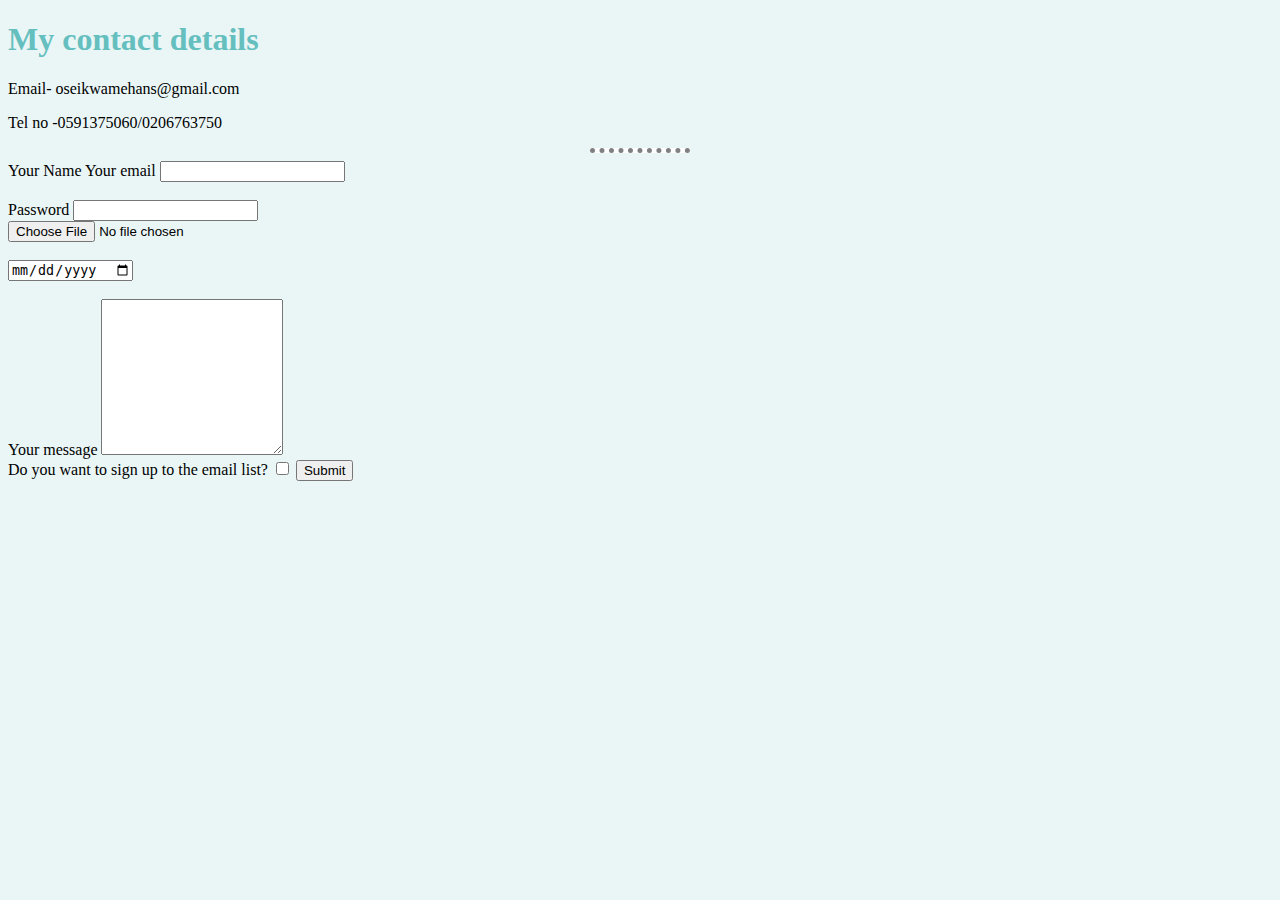
<file: Contact-me.html>
<!DOCTYPE html>
<html>
    <head>
        <meta charset="utf-8">
        <title>Contact me</title>
        <link rel="stylesheet" href="css/style.css">

    </head>
    <body>
        <h1>My contact details</h1>
        <p>Email- oseikwamehans@gmail.com </p>
        <p>Tel no -0591375060/0206763750</p>
        <hr>
        <form ="" action="mailto:oseikwamehans@gmail.com" method="post" enctype="text/plain">
            <label>Your Name</label>
          <label>Your email</label>
          <input type="email" name="Your Email" value=""><br><br>
          <label>Password</label>
          <input type="password" name="" value=""><br>
          <input type="file" name="" value=""><br><br>
          <input type="date"><br><br>
          <label>Your message</label>
          <textarea name="Your message"  rows="10"  cols="20"></textarea><br>
          <label>Do you want to sign up to the email list?</label>
          <input type="checkbox" name="" value="">
          <input type="submit">
        

        </form>
    </body>
</html>
</file>
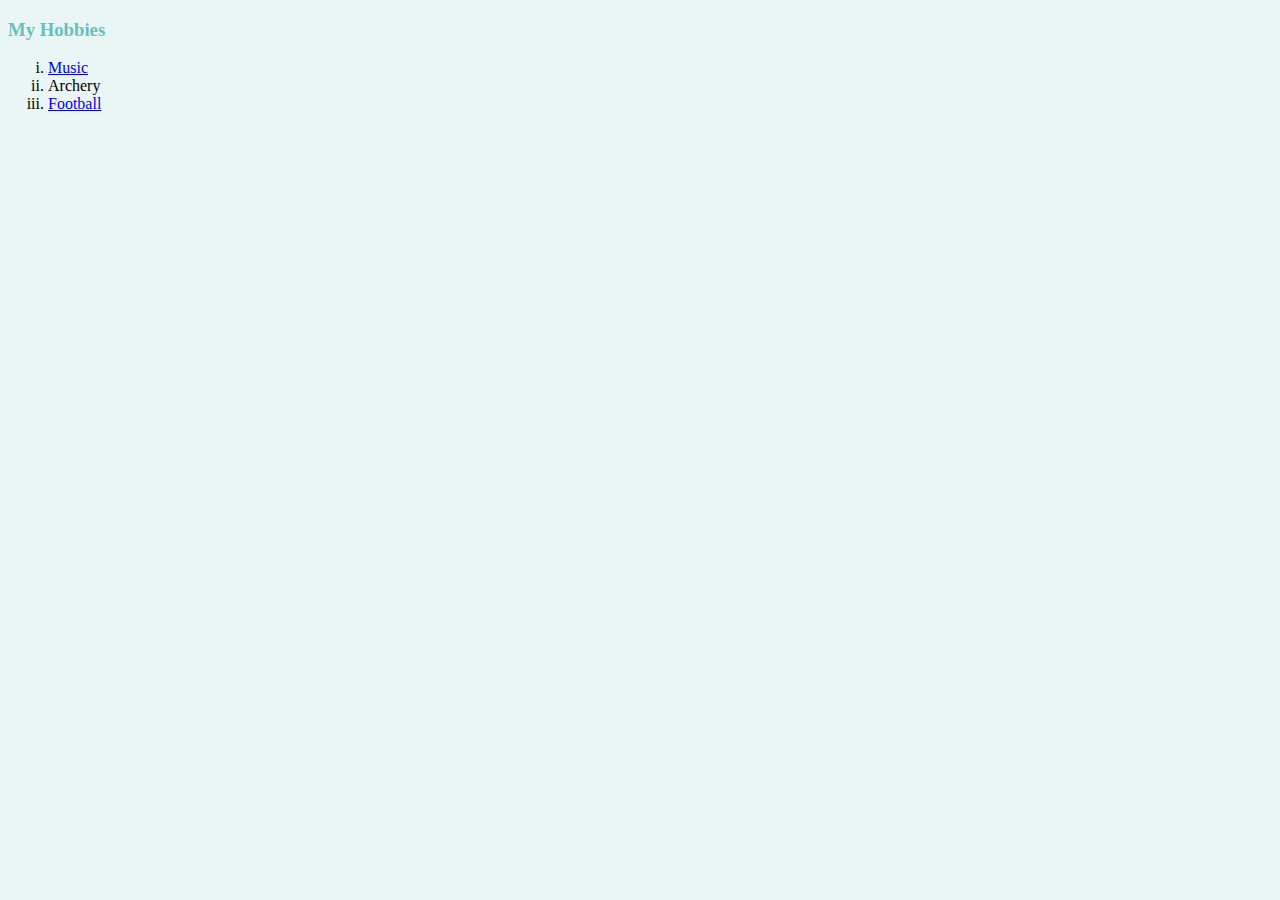
<file: hobbies.html>
<!DOCTYPE html>
<html>
    <head>
        <meta charset="utf-8">
        <title>My Hobbies</title>
        <link rel="stylesheet" href="css/style.css">

    </head>
    <body>
            <h3>My Hobbies</h3>
            <ol type = "i">
               <li><a href="https://www.youtube.com/watch?v=s7jXASBWwwI">Music</a></li>
               <li>Archery</li>
               <li><a href= "https://www.youtube.com/watch?v=GX0H_EzxXvM"> Football </a></li>
            </ol>
    </body>
</html>
</file>
<file: css/style.css>
body {
    background-color:#EAF6F6; 
 }
 h1{
  color:#66BFBF;
 }

 h3{
    color:#66BFBF;
 }
 hr{
    background-color: white;
     border-style:none;
     border-top: dotted;
     border-color: grey;
     border-width: 5px;
     height: 0px;
     width: 100px;
 } 
 
 img {
    height: 200px;
 }
</file>
